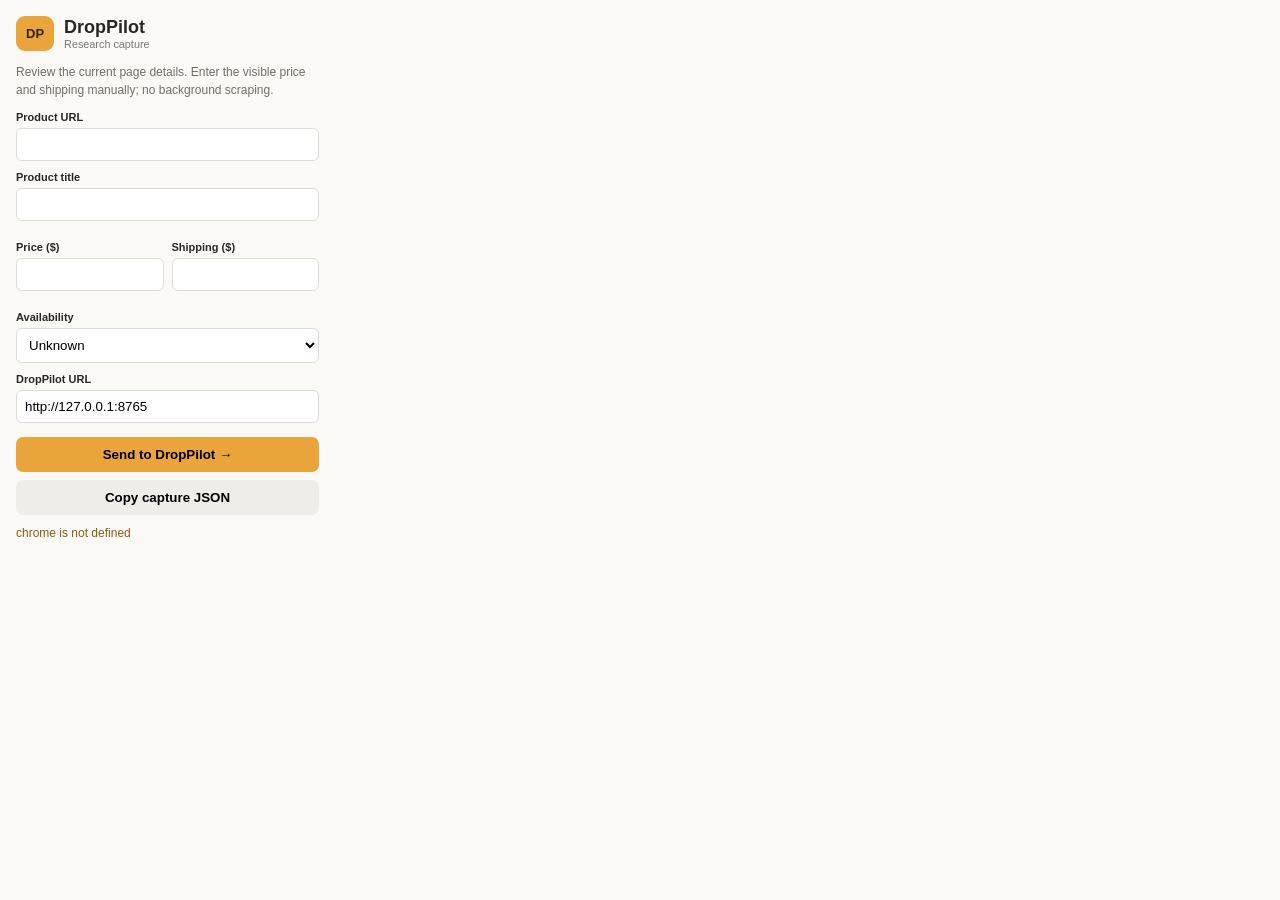
<file: extension/popup.html>
<!doctype html><html lang="en"><head><meta charset="utf-8"><link rel="stylesheet" href="popup.css"><title>DropPilot Capture</title></head><body><header><span>DP</span><div><b>DropPilot</b><small>Research capture</small></div></header><p>Review the current page details. Enter the visible price and shipping manually; no background scraping.</p><label>Product URL<input id="url" type="url"></label><label>Product title<input id="title"></label><div class="row"><label>Price ($)<input id="price" type="number" min="0" step=".01"></label><label>Shipping ($)<input id="shipping" type="number" min="0" step=".01"></label></div><label>Availability<select id="stock"><option>Unknown</option><option>In stock</option><option>Out of stock</option></select></label><label>DropPilot URL<input id="port" type="url" value="http://127.0.0.1:8765"></label><button id="send">Send to DropPilot →</button><button class="secondary" id="copy">Copy capture JSON</button><p id="msg" role="status"></p><script src="popup.js"></script></body></html>
</file>
<file: extension/popup.css>
*{box-sizing:border-box}body{width:335px;margin:0;padding:16px;font:13px Segoe UI,Arial,sans-serif;color:#282722;background:#faf9f5}header{display:flex;gap:10px;align-items:center}header span{background:#e9a43b;border-radius:9px;padding:10px;color:#302408;font-weight:bold}header b{font-size:18px}header small{display:block;color:#777}p{font-size:12px;line-height:1.5;color:#716f65}label{display:block;font-size:11px;font-weight:600;margin:10px 0;flex:1}input,select{display:block;width:100%;padding:8px;border:1px solid #dedbd3;border-radius:6px;margin-top:5px;background:white}.row{display:flex;gap:8px}button{width:100%;border:0;border-radius:7px;padding:10px;background:#e9a43b;font-weight:bold;cursor:pointer;margin:4px 0}.secondary{background:#efede7}#msg{min-height:15px;margin:5px 0;color:#8b5a16}
</file>
